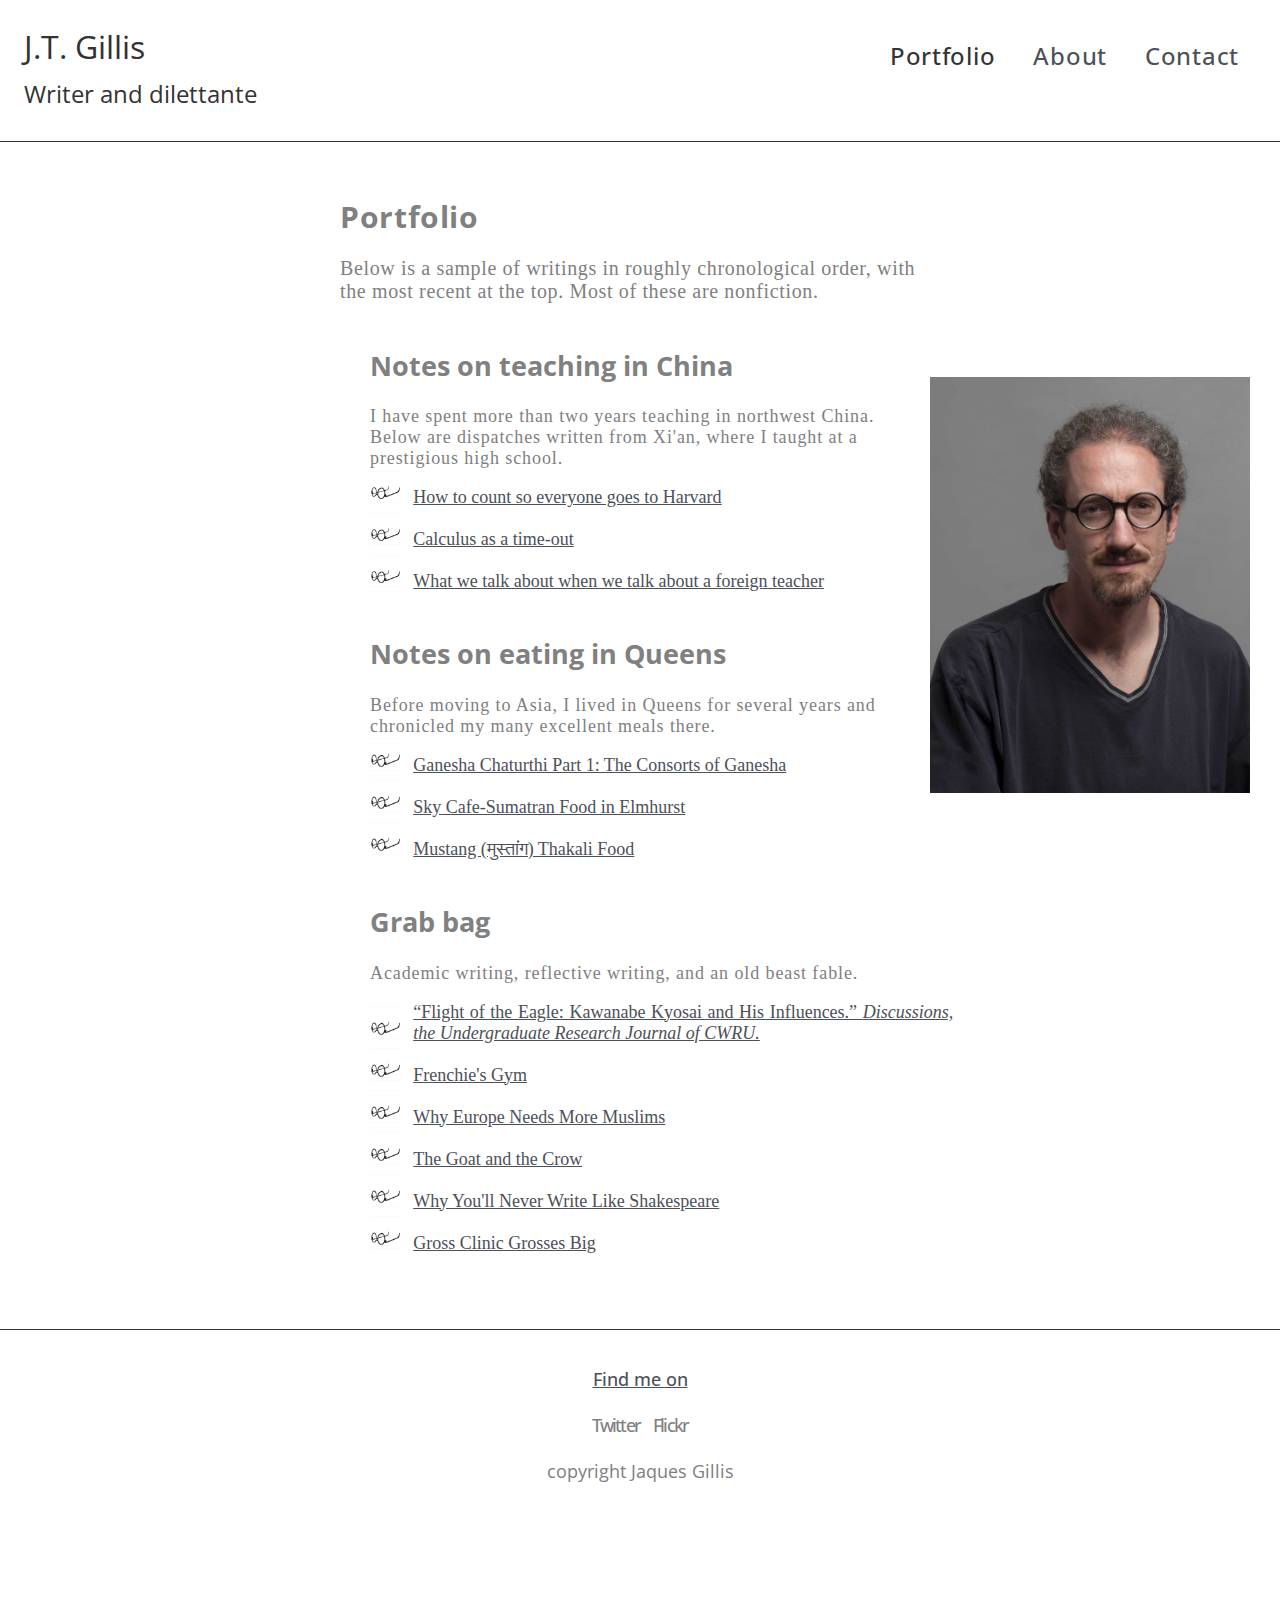
<file: index.html>
<!DOCTYPE html>
<html>
<head>
	<meta charset="UTF-8">
	<meta name="viewport"
		content="width=device-width, initial-scale=1.0, minimum-scale=0.5, maximum-scale=1.0">
	<link rel="stylesheet" href="css/normalize.css">
	<link rel='stylesheet prefetch' href='https://fonts.googleapis.com/css?family=Open+Sans|Gentium+Basic' rel='stylesheet' type='text/css'>
	<!--<link rel="stylesheet" href="owl-carousel/assets/owl.carousel.css">-->
	<link rel="stylesheet" href="css/styles.css">
	<link rel="icon" type="image/png" href="favicon.ico" />
	<!--<script src="https://code.jquery.com/jquery-2.1.4.min.js"></script>
	<script type="text/javascript"  src="js/script.js"></script>-->
	<title>J.T. Gillis: Portfolio</title>
</head>
<body> 
	<nav class="top-nav">
		<div class="content">
			<ul class="menulinks">
				<li class="active"><a href="index.html">Portfolio</a></li>
				<li><a href="about-me.html">About</a></li>
				<li><a href="contact.html">Contact</a></li>
			</ul>
		</div>
		<div class="card">
			<p id="nametag">J.T. Gillis</p>
			<p id="tagline">Writer and dilettante</p>
		</div>
	</nav>
	<div class="block" id="summary">
		<section class="introduction">
			<div class="content">
				<h1>Portfolio</h1>
				<p>Below is a sample of writings in roughly chronological order, with the most recent at the top. Most of these are nonfiction.</p>
			</div>
		</section>

		<div class="content">
			 <figure id="picframe">
          <img src="images/Jake.jpg" id="face" alt="headshot of jake"/>
        </figure>

	      <section class="interests-section">
	        <h2>Notes on teaching in China</h2>
	        <p>I have spent more than two years teaching in northwest China. Below are dispatches written from Xi'an, where I taught at a prestigious high school.</p>
	        <div class="works">
	        	<div class="icon-item"><div id="icon"><img src="images/jakesdesk_logo_400x400.png" width="100%" /></div><div class="portfolio-item-text"><a href="https://dearforeignteacher.school.blog/2019/11/24/the-pursuit-of-harvard/">How to count so everyone goes to Harvard</a></div></div><br clear="left"/>
	        	<div class="icon-item"><div id="icon"><img src="images/jakesdesk_logo_400x400.png" width="100%" /></div><div class="portfolio-item-text"><a href="https://dearforeignteacher.school.blog/2019/11/30/calculus-as-a-time-out/">Calculus as a time-out</a></div></div><br clear="left"/>
	        	<div class="icon-item"><div id="icon"><img src="images/jakesdesk_logo_400x400.png" width="100%" /></div><div class="portfolio-item-text"><a href="https://dearforeignteacher.school.blog/2019/12/05/what-we-talk-about-when-we-talk-about-a-foreign-teacher/">What we talk about when we talk about a foreign teacher</a></div></div><br clear="left"/>
	        </div>
	      </section>
	      <section class="interests-section">
	        <h2>Notes on eating in Queens</h2><p>Before moving to Asia, I lived in Queens for several years and chronicled my many excellent meals there.</p>
	         <div class="works">
	        	<div class="icon-item">
	        		<div id="icon"><img src="images/jakesdesk_logo_400x400.png" width="100%" />
	        		</div>
	        		<div class="portfolio-item-text"><a href="https://cookedinqueens.com/consorts-ganesha">Ganesha Chaturthi Part 1: The Consorts of Ganesha</a>
	        		</div>
	        	</div><br clear="left"/>
	        	<div class="icon-item"><div id="icon"><img src="images/jakesdesk_logo_400x400.png"  width="100%"/></div><div class="portfolio-item-text"><a href="https://cookedinqueens.com/sky-cafe-sumatran-food-elmhurst">Sky Cafe-Sumatran Food in Elmhurst</a></div></div><br clear="left"/>
	        	<div class="icon-item"><div id="icon"><img src="images/jakesdesk_logo_400x400.png" width="100%" /></div><div class="portfolio-item-text"><a href="https://cookedinqueens.com/mustang-%e0%a4%ae%e0%a5%81%e0%a4%b8%e0%a5%8d%e0%a4%a4%e0%a4%be%e0%a4%82%e0%a4%97-thakali-food">Mustang (मुस्तांग) Thakali Food</a></div></div><br clear="left"/>
	        </div>
	      </section>
	      <section class="interests-section">
	        <h2>Grab bag</h2>
	        <p>Academic writing, reflective writing, and an old beast fable.</p>
	        <div class="works">
	        	<div class="icon-item">
	        		<div id="icon"><img src="images/jakesdesk_logo_400x400.png" width="100%" />
	        		</div>
	        		<div class="portfolio-item-text"><a href="https://discussionsjournal.files.wordpress.com/2018/03/volume-13-issue-3.pdf">“Flight of the Eagle: Kawanabe Kyosai and His Influences.” <em>Discussions, the Undergraduate Research Journal of CWRU.</em>
	        		</div>
	        	</div><br clear="left"/>

	        	<div class="icon-item">
	        		<div id="icon"><img src="images/jakesdesk_logo_400x400.png" width="100%" />
	        		</div>
	        		<div class="portfolio-item-text"><a href="https://caldron.wordpress.com/2011/06/01/frenchies-gym/">Frenchie's Gym</em>
	        		</div>
	        	</div><br clear="left"/>

				<div class="icon-item">
	        		<div id="icon"><img src="images/jakesdesk_logo_400x400.png" width="100%" />
	        		</div>
	        		<div class="portfolio-item-text"><a href="https://caldron.wordpress.com/2012/12/10/why-europe-needs-more-muslims/">Why Europe Needs More Muslims</em>
	        		</div>
	        	</div><br clear="left"/>

	        	<div class="icon-item">
	        		<div id="icon"><img src="images/jakesdesk_logo_400x400.png" width="100%" />
	        		</div>
	        		<div class="portfolio-item-text"><a href="clips/goat_and_crow.html">The Goat and the Crow</em>
	        		</div>
	        	</div><br clear="left"/>

	        	<div class="icon-item">
	        		<div id="icon"><img src="images/jakesdesk_logo_400x400.png" width="100%" />
	        		</div>
	        		<div class="portfolio-item-text"><a href="https://hedgehogaskedfox.blogspot.com/2007/03/why-ill-never-write-like-shakespeare.html">Why You'll Never Write Like Shakespeare</em>
	        		</div>
	        	</div><br clear="left"/>
	        
	        	<div class="icon-item">
	        		<div id="icon"><img src="images/jakesdesk_logo_400x400.png" width="100%" />
	        		</div>
	        		<div class="portfolio-item-text"><a href="https://hedgehogaskedfox.blogspot.com/2006/12/gross-clinic-grosses-big.html">Gross Clinic Grosses Big</em>
	        		</div>
	        	</div><br clear="left"/>

	        </div> 
	      </section>
		</div>
</div>
	<footer>
		<div id="links" >
      <p style="text-align: center">Find me on</p>
      <ul class="social">
        <li><a href="https://twitter.com/jakesdesk">Twitter</a></li>
       
        <li>
          <a href="https://www.flickr.com/people/21669005@N06/">Flickr</a>
        </li>
      </ul>
      <div class="notes" >
	      <p>copyright Jaques Gillis</p>
      </div>
    </div>
	</footer>
</body>
</html>
</file>
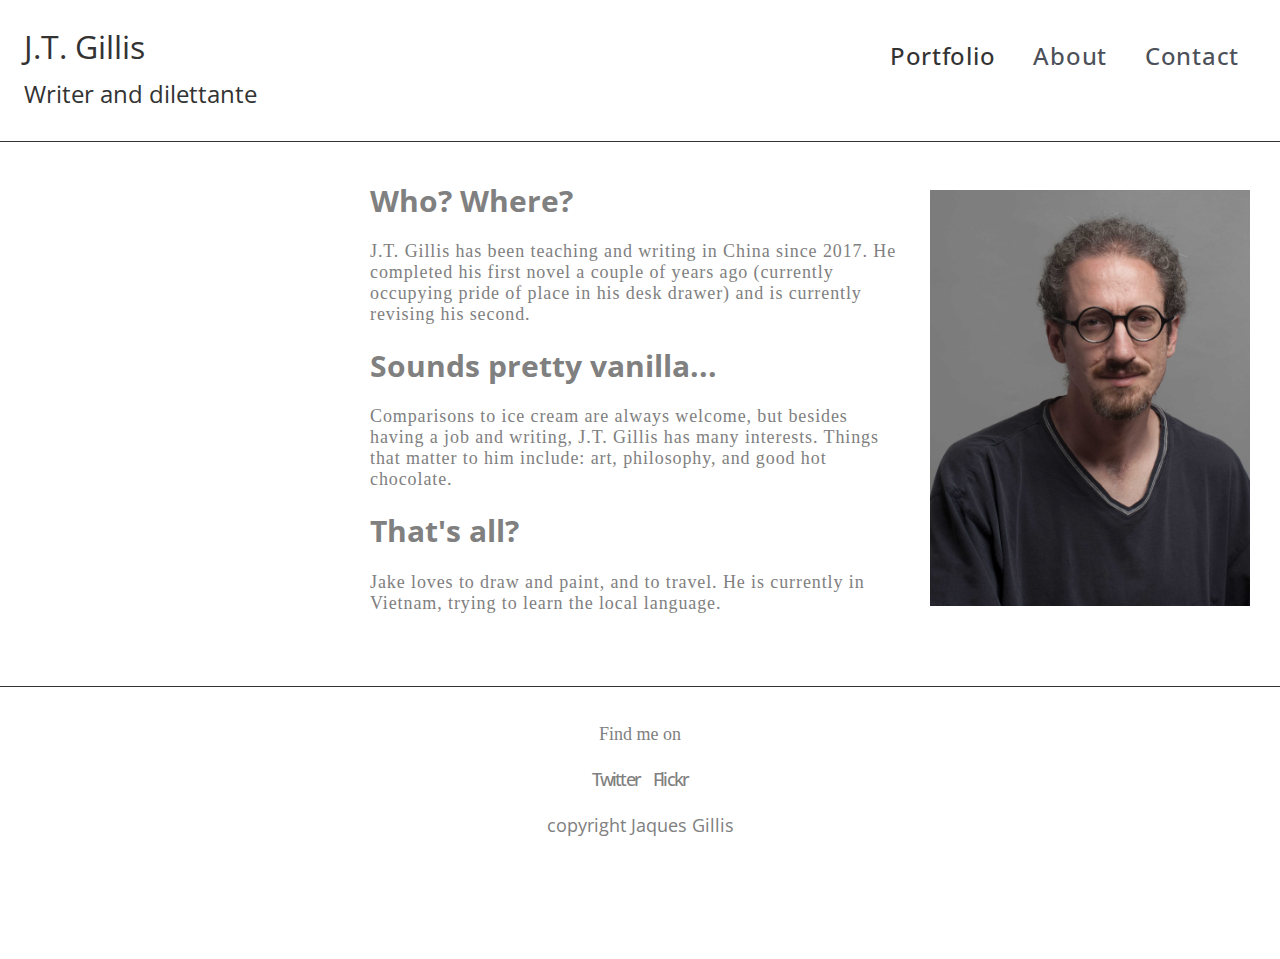
<file: about-me.html>
<!DOCTYPE html>
<html >
  <head>
    <meta charset="UTF-8">
    <title>About me page</title>
    <link rel='stylesheet prefetch' href='https://fonts.googleapis.com/css?family=Open+Sans|Gentium+Basic' rel='stylesheet' type='text/css'>
    <link rel="stylesheet" href="css/styles.css">
  </head>

  <body>
    <div id="wrapper">
    <!--<header class="masthead">
      <div class="masthead-sticker"><p id="headline">Hi there.</p><p id="tagline">Jake's the name.</p></div>
    </header>-->
    <nav class="top-nav">
        <div class="content">
          <ul class="menulinks">
            <li class="active"><a href="index.html">Portfolio</a></li>
            <li><a href="about-me.html">About</a></li>
            <li><a href="contact.html">Contact</a></li>
          </ul>
        </div>
        <div class="card">
          <p id="nametag">J.T. Gillis</p>
          <p id="tagline">Writer and dilettante</p>
        </div>
      </nav>

    <div class="block" id="summary">
      <figure id="picframe">
          <img src="images/Jake.jpg" id="face" alt="headshot of jake"/>
        </figure>
      <section class="introduction-section">
        <h1>Who? Where?</h1>
        <p>J.T. Gillis has been teaching and writing in China since 2017. He completed his first novel a couple of years ago (currently occupying pride of place in his desk drawer) and is currently revising his second. </p>
      </section>
      <section class="interests-section">
        <h1>Sounds pretty vanilla...</h1><p>Comparisons to ice cream are always welcome, but besides having a job and writing, J.T. Gillis has many interests. Things that matter to him include: art, philosophy, and good hot chocolate.</p>
      </section>
      <section class="final-thoughts">
        <h1>That's all?</h1>
        <p>Jake loves to draw and paint, and to travel. He is currently in Vietnam, trying to learn the local language.</p>
      </section>
    </div>
    <footer>
    <div id="links">
      <p style="text-align: center">Find me on</p>
      <ul class="social">
        <li><a href="https://twitter.com/jakesdesk">Twitter</a></li>
        
        <li>
          <a href="https://www.flickr.com/people/21669005@N06/">Flickr</a>
        </li>
      </ul>
      <div class="notes">
        <p>copyright Jaques Gillis</p>
      </div>
    </div>
  </footer>
    </div>    
  </body>
</html>
</file>
<file: css/styles.css>
html {
	box-sizing: border-box;
	-webkit-font-smoothing: antialiased;
}

*, *:before, *:after {
	box-sizing: inherit;
	-webkit-font-smoothing: inherit;
}

.gallery .content {
	width: 100%;
}

.owl-carousel .owl-wrapper-outer {
	/*overflow:hidden;*/
	position: relative;
}

.owl-item {
	width: 25%;
}

.owl-item .frame {
	margin: 0 auto;
}

.owl-theme .owl-controls {
    display: block;
    width: 5rem;
    margin: 0 auto;
}

.owl-theme .owl-controls .owl-dot {
    display: inline-block;
}

.active span {
	opacity:1 !important;
}

.owl-theme .owl-controls span {
    background: none repeat scroll 0 0 #869791;
    border-radius: 20px;
    display: inline-block;
    height: 12px;
    margin: 5px 7px;
    opacity: 0.5;
    width: 12px;
}

#wrapper {
  /*Colored backdrop for readability */
  background-color:   #fff;
  margin-top:0;
}

body {
	margin:0;
	background-color: #fff;
	font-family: "Open Sans", "Helvetica Neue", sans-serif;
}

.top-nav {
	width: 100%;
	height: 8.875rem;
	padding: 1px 1px 1px 1rem;
  	background-color: #fff;
	color: gray;
	margin:0;
	border-bottom: 1px solid #333333;
}

.top-nav > .content {
	float: right;
	font-size: 2rem;
	padding: 0.5em 1em 1px 1em;
}

#headline{
  margin: auto;
}

.card > p {
	margin: 0;
	padding: 0.5rem 1rem 1px 0;
	color: #333333;
}

#nametag {
	font-size: 3rem;
}

#tagline {
/* original style for about-page had 1.2rem */
	font-size: 1.5rem;
}

.menulinks > li {
	display: inline-block;
	padding: 0.5rem 1rem 0.5rem 1rem;
}

.menulinks > li > a {
	transition: color 0.25s linear;
	border: 0px solid;
	font-size: 1em;
	font-weight: 500;
	letter-spacing: 0.03em;
	text-decoration: none;
}

.menulinks > .active > a {
	color: #333333;
	font-weight: 500;
}

.menulinks > li > a:hover {
	color: #333333;
	font-weight: 500;
	cursor: pointer;
}

.slide_cap {
	color:gray;
	font-size:1rem;
}

h1 {
 font-family: "Open Sans", "Helvetica Neue", sans-serif;
  font-size: 30px;
}

h2 {
  font-family: "Open Sans", "Helvetica Neue", sans-serif;
  font-size: 27px;
}

#summary {
  width: 100%;
  padding: 1em 0 3em 0;
  font-size: 18px;
  font-family: "Gentium Basic", Georgia, serif;
  color: gray;
  vertical-align: top;
  background-color: white;
  margin: 0em;
  border-bottom: 1px solid #333333;
}

.introduction-section, 
.interests-section, .final-thoughts{
  max-width: 30em;
  margin-left: auto;
  margin-right: auto;
  margin-top: 1em;
}

.introduction-section > p,
.interests-section > p,
.final-thoughts > p {
  /*in my browser, font-weight only seems to cause a change when it is increased past 600, at which point the browser seems to use a different font (with pronounced serifs) */
  font-weight: 300;
  letter-spacing: 0.05em;
}

.portfolio-item {

}

.portfolio-item-text {
	text-align: justify;
	/*border:1px;
	border-style: solid;
	border-color: blue;*/
	position: relative;
	left:8%;
	
	/*height:100%;
	bottom:0px;*/
	clear:all;
}

.icon-item {
	/*border-style:solid;
	border-color:green;*/
	position: relative;

}

#face {
  float: right;
  width: 100%;
    margin: 0px;
}

#picframe {
  float: right;
  width: 25%;
  /*Useful for a caption?*/
  font-size: 30px;
  color: gray;
  background-color: #DEEFFF;
  margin: 1em;
  vertical-align: top;
}

.works {
	position: relative;

}

#icon {
	width: 6%;
	/*margin-right:1em;*/
	border-width: 2px;
	float: left;	
	/*border-style: solid;
	border-color: red;*/
	position: absolute;
	bottom:0px;
}

.introduction {
	width: 100%;
	/*min-height: 10rem;*/
	padding: 1rem 1px 1px 1px;
	/*background-image: url("https://images.unsplash.com/photo-1431538510849-b719825bf08b?q=80&fm=jpg&s=6fd7a983e3b43e66d2b6062856b9df66");
  background-position: 0% 60%;
  background-size: cover;
  background-align: left;*/
  	background-color: #fff;
  	font-family: "Gentium Basic", Georgia, serif;
  	font-weight: 300;
  	letter-spacing: 0.05em;
}

.introduction > .content {
/*	width: 60%;
	min-height: 10rem;*/
	/*color: #fff;*/
	color: gray;
	/*padding: 1px 2rem 1px 2rem;
	margin: 0 auto;*/
	font-size: 1.25rem;
	  max-width: 30em;
  margin-left: auto;
  margin-right: auto;
  margin-top: 1em;
}

.gallery {
	padding: 1px;
	/*background-image: url("https://images.unsplash.com/photo-1431538510849-b719825bf08b?q=80&fm=jpg&s=6fd7a983e3b43e66d2b6062856b9df66");
  background-position: 0% 80%;
  background-size: cover;
  background-align: left;*/
  	background-color: white;
  	border-bottom: 1px solid #333333;
}

.gallery > .content {
	width: 98%;
	margin: 0 auto;
}

.gallery > .content > .slides {
	margin-left: 0;
	margin-top:0;
	padding-left: 0;
	width: 98%;
	text-align:center;
}

.snapshot {
	width: 25rem;
	border: solid 1px lightgray;
}

.slides > li {
	display: inline-block;
	padding: 1.5rem;
	vertical-align: top;
	margin-left:0;
}

.slides > li > .frame {
	/*border: 2px solid #333333;*/
	padding: 1rem;
	margin: 0.5rem;
	width: auto;
}

a {
	color: #4c5058;
	font-weight: 500;
}

.social {
	padding-left:0;
	text-align: center;
	margin: 0 auto;
}

.social > li {
  display: inline-block;
  font-family: "Open Sans", "Helvetica Neue", sans-serif;
  font-weight: bold;
  letter-spacing: -.1em;
  padding: 0.25rem;
}

.social > li > a:link{
  color: gray;
  transition: color 0.25s linear;
  text-decoration: none;
}


.social > li > a:hover {
	color: #333333;
	font-weight: 500;
	cursor: pointer;
}

a:visited{
  color: gray;
}

a:selected{
  color: #1F1F2E;
}

#links{
  color: white;
  font-size: 18px;
  padding: 1em;
  max-width: 24em;
  margin-left: auto;
  margin-right: auto;
}

#links > p{
  font-family: "Gentium Basic", Georgia, serif;
}

.notes {
	max-width: 14rem;
	margin: 0 auto;
	text-align:center;
	/*display: inline-block;*/
}

.clip-text {
	width: 50%;
	color:gray;
	font-size: 1.25rem;
	  max-width: 30em;
  margin-left: auto;
  margin-right: auto;
}

/*Media queries*/

@media only screen and (max-width: 320px) {

	.introduction > .content {
		width: 80%;
	}

	.owl-carousel .owl-item {
		margin:0;
	}

	.frame {
		width: 280px;
	}

	.frame .snapshot {
		width: 280px;
	}

	.gallery > .content {
		width: 100%;
		margin: 0 auto;
	}

	footer {
		width: 100%;
	}

	footer #links {
		width: 300px;
		color: gray;
	}
}

@media only screen and (min-width: 360px) {
	.introduction {
		font-size: 0.8rem;
	}

	.owl-item {
		padding:0;
	}

	.frame {
		width: 300px;
	}

	.frame .snapshot {
		width: 300px;
	}

	.gallery > .content {
		width: 100%;
		margin: 0 auto;
	}

	.gallery > .content > .slides {
		margin-left: 0;
		margin-top:0;
		padding-left: 0;
		width: 100%;
		text-align:center;
	}

	.slides > li {
		padding: 0;
	}

	.slides > li > .frame {
		border: 2px solid #333333;
		padding: 1rem;
		margin: 0.5rem;	
	}

	.snapshot {
		width: 18rem;
	}

	footer {
		width: 100%;
	}

	footer #links {
		width: 330px;
		color: gray;
	}
}

@media only screen and (min-width: 400px){

	footer {
	    height: 16rem;
	}

	footer > #links {
		font-size: 1rem;
	  	padding: 0.25em;
	  	width: 15rem;
	  	margin-left: auto;
	  	margin-right: auto;
	  	color: gray;
	}

	.social {
		padding-left:0;
		text-align: center;
		margin: 0 auto;
	}

	.social > li {
	  display: inline-block;
	  font-family: "Open Sans", "Helvetica Neue", sans-serif;
	  font-weight: bold;
	  letter-spacing: -.1em;
	  padding: 0.25rem;
	}
	
	#links {
	    color: gray;
	    font-size: 10px;
	    padding: 1em;
	    max-width: 24em;
	    margin-left: auto;
	    margin-right: auto;
	}

  #namecard {
  	width: 100%;
  	font-family: "Gentium Basic", Georgia, serif;
  	color:gray;
  }

  #namecard #desc {
  	width: 94%;
  	margin: 0 auto;
  }

  #namecard #details {
  	width: 94%;
  	margin: 0 auto;
  }

  .slide_cap {
  	width: 250px;
  	margin:0 auto;
  	text-align: left;
  }
}

@media only screen and (max-width: 660px) {

	.owl-carousel .owl-item {
			padding:2rem;
		}
	
	.top-nav {
		width: 100%;
		height: 8.875rem;
		padding: 1px 1px 1px 0.25rem;
	  	background-color: #fff;
		color: gray;
		margin:0;
	}

	.top-nav > .content {
		float: right;
		font-size: 0.75rem;
		padding: 0.25em 0.5em 1px 0.5em;
	}

	.card > p {
		margin: 0;
		padding: 0.5rem 0.5rem 1px 0;
	}

	#nametag {
		font-size: 1rem;
		margin-top: 1rem;
		margin-left: 1rem;
	}

	#tagline {
	/* original style for about-page had 1.2rem */
		font-size: 0.75rem;
		margin-left: 1rem;
	}

	.menulinks {
		padding-left:0;
		padding-right:0;
	}

	.menulinks > li {
		padding-left: 0.5rem;
		padding-right: 0.5rem;
	}

/*	#summary {
	    font-size: 12px;
	    padding: 1rem 1rem 3em 1rem;
	}*/

	h1 {
	    font-size: 18px;
	}
	
	h2 {
	    font-size: 14px;
	}

	  .gallery > .content {
		width: 100%;
		margin: 0 auto;
	}

	.gallery > .content > .slides {
		margin-left: 0;
		margin-top:0;
		padding-left: 0;
		width: 25%;
		text-align:center;
	}

	#namecard {
	  	width: 100%;
	  	font-family: "Gentium Basic", Georgia, serif;
	  	color:gray;
	}

	#namecard #desc {
	  	width: 60%;
	  	margin: 0 auto;
	}

	#namecard #details {
	  	width: 40%;
	  	margin: 0 auto;
	}
}

@media only screen and (max-width:980px) {
	.slides > li > .frame {
		height:100px;
	}

	.snapshot {
		width: 23rem;
	}	
}

@media only screen and (min-width: 660px) {

	.owl-carousel .owl-item {
		padding:2rem;
	}

	.frame {
		width: auto;
	}

	.frame .snapshot {
		width: auto;
	}
	
	.top-nav {
		width: 100%;
		height: 8.875rem;
		padding: 1px 1px 1px 0.5rem;
	  	background-color: #fff;
		color: gray;
		margin:0;
	}

	.top-nav > .content {
		float: right;
		font-size: 1.5rem;
		padding: 0.25em 1em 1px 0.5em;
	}

	.card > p {
		margin: 0;
		padding: 0.5rem 1rem 1px 0;
	}

	#nametag {
		font-size: 2rem;
		margin-top: 1rem;
		margin-left: 1rem;
	}

	#tagline {
	/* original style for about-page had 1.2rem */
		font-size: 1.5rem;
		margin-left: 1rem;
	}
	  #namecard {
	  	width: 60%;
	  	margin: 0 auto;
	  	padding: 3rem 0;
	  	font-family: "Gentium Basic", Georgia, serif;
	  	color:gray;
	  }

	  #namecard #desc {
	  	display: inline-block;
	  	width: 40%;
	  	vertical-align: top;
	  	padding: 0 3rem;
	  }

	  #namecard #details {
	  	display:inline-block;
	  	width: 40%;
	  	vertical-align: top;
	  	padding: 0 3rem;
	  }

	  	footer {
			width: 100%;
			height: 17rem;
			padding: 1px;
			padding-bottom: 1rem;
		  	background-color: white;
		}

		footer > #links {
			font-size: 18px;
		  	padding: 1em;
		  	width: 38rem;
		  	margin-left: auto;
		  	margin-right: auto;
		  	color: gray;
		}
}
</file>
